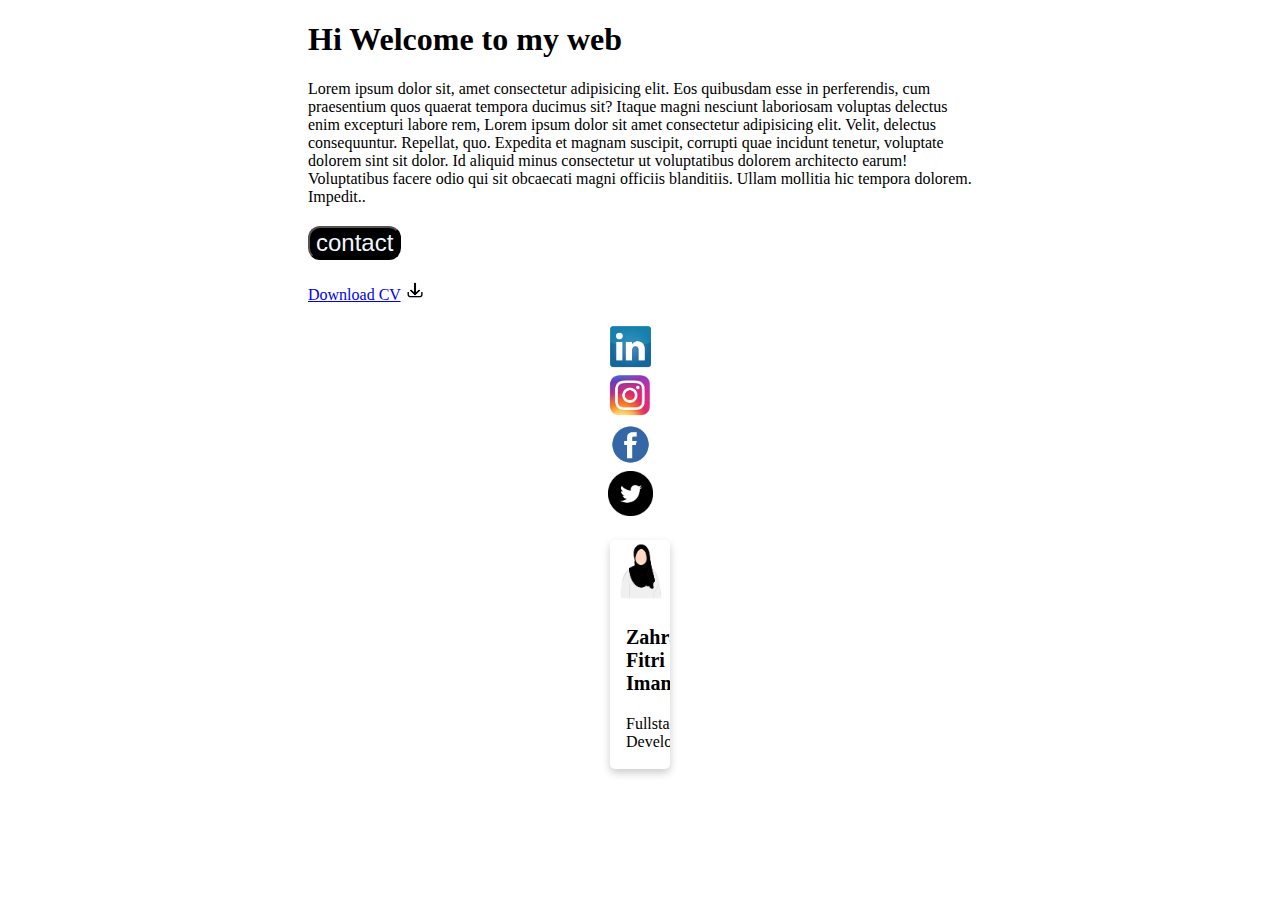
<file: index.html>
<!DOCTYPE html>
<html lang="en">
    <head>
        <meta charset="UTF-8" />
        <title>Hari 1</title>
        <link rel="stylesheet" href="style.css">
        <link rel="stylesheet" href="https://cdnjs.cloudflare.com/ajax/libs/font-awesome/6.4.2/css/all.min.css" integrity="sha512-z3gLpd7yknf1YoNbCzqRKc4qyor8gaKU1qmn+CShxbuBusANI9QpRohGBreCFkKxLhei6S9CQXFEbbKuqLg0DA==" crossorigin="anonymous" referrerpolicy="no-referrer" />
    </head>

    <body>
        <div class="pendahuluan">
        <h1>
            Hi Welcome to my web
        </h1>
        <p>
            Lorem ipsum dolor sit, amet consectetur adipisicing elit. Eos quibusdam
            esse in perferendis, cum praesentium quos quaerat tempora ducimus sit?
            Itaque magni nesciunt laboriosam voluptas delectus enim excepturi labore
            rem, Lorem ipsum dolor sit amet consectetur adipisicing elit. Velit,
            delectus consequuntur. Repellat, quo. Expedita et magnam suscipit,
            corrupti quae incidunt tenetur, voluptate dolorem sint sit dolor. Id
            aliquid minus consectetur ut voluptatibus dolorem architecto earum!
            Voluptatibus facere odio qui sit obcaecati magni officiis blanditiis.
            Ullam mollitia hic tempora dolorem. Impedit..
        </p>
        </div>

        <div class="margin_kontak pendahuluan">
            <button class="button_contact">contact</button>
            <br />
            <a class="margin_kontak" href="/">Download CV</a>
            <img class="margin_kontak" src="assets/download.jpg" width="20" />
        </div>

        <div class="margin_kontak pendahuluan">
        <div class="pendahuluan">
        <img src="assets/linkedln.png" width="45" alt="" />
        <img src="assets/instagram.png" width="45" alt="" />
        <img src="assets/facebook.png" width="45" alt="" />
        <img src="assets/twitter.png" width="45" alt="" />
        </div>
        </div>

    <div class="card_fix margin_kontak">
      <div class="card">
        <img src="assets/hijab.png" alt="" style="width: 100%" />
        <div class="container">
            <p class="text-center text40px">
                <b>Zahra Fitri Imani</b>
            </p>
            <p class="text-center">
                Fullstack Developer
            </p>
        </div>
      </div>
    </div>
  </body>
</html>
</file>
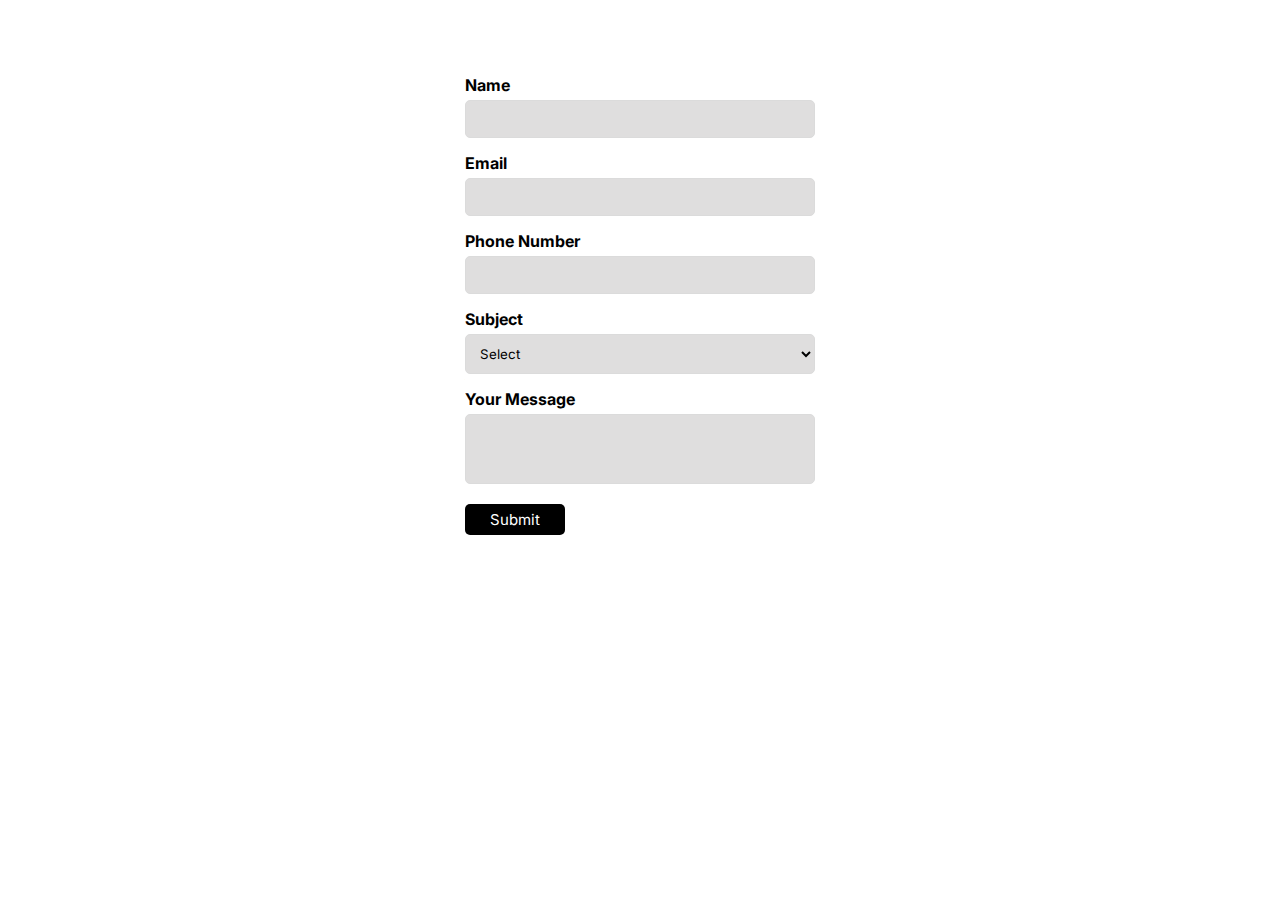
<file: contact.html>
<html>
    <head>
        <title>Contact Form</title>
        <link rel="stylesheet" href="contact.css">
    </head>
    <body>
        <form>
            <div>
                <label for="input-name">Name</label>
                <input type="text" id="input-name" required/>
            </div>

            <div>
                <label for="input-email">Email</label>
                <input type="email" id="input-email" required/>
            </div>

            <div>
                <label for="input-number">Phone Number</label>
                <input type="number" id="input-number" required/>
            </div>

            <div>
                <label for="input-subject">Subject</label>
                <select id="input-subject" required>
                    <option value="" hidden>Select</option>
                    <option>Frontend</option>
                    <option>Backend</option>
                    <option>Fullstack</option>
                </select>
            </div>

            <div>
                <label for="input-message">Your Message</label>
                <textarea rows="3" cols="10" id="input-message"></textarea>
            </div>
        
            <div>
                <button>Submit</button>
            </div>
        </form>
    </body>
</html>
</file>
<file: style.css>
.pendahuluan {
    padding-left: 300px;
    padding-right: 300px;
  }
  
  .card_fix {
    padding-left: 600px;
    padding-right: 600px;
  }
  
  .button_contact {
    background-color: black;
    color: aliceblue;
    font-size: 24px;
    border-radius: 12px;
  }
  
  .button_contact:hover {
    background-color: yellow;
    color: white;
  }
  
  .margin_kontak {
    margin-top: 20px;
  }
  
  .card {
    border-radius: 5px;
    overflow: hidden;
    margin: 2px;
    background-color: #fff;
  }
  
  .card {
    box-shadow: 0 4px 8px 0 rgba(0, 0, 0, 0.2);
    transition: 0.3s;
  }
  
  .card img {
    width: 20px;
  }
  
  .card:hover {
    box-shadow: 0 8px 16px 0 rgba(0, 0, 0, 0.2);
  }
  
  .container {
    padding: 2px 16px;
  }
  
  .text-center {
    text-align: center;
  }
  
  .text40px {
    font-size: 20px;
  }
</file>
<file: contact.css>
@import url('https://fonts.googleapis.com/css2?family=Inter:wght@100;200;300;400;500;600;700;800;900&display=swap');

* {
    text-decoration:none;
    font-family: 'inter', sans-serif;
}

form {
    width: 350px;
    margin: 50px auto;
    padding: 10px;
}

form div {
    margin-top: 15px;
}

label {
    font-weight: bold;
}

input, select, textarea {
    background-color: #dfdede;
    width: 100%;
    padding:10px;
    margin-top: 5px;
    border-radius: 5px;
    border: 1px solid #dbdbdb;
    resize: none;
}

button {
    background-color: black;
    color: white;
    padding: 6px 25px;
    border: none;
    border-radius: 5px;
    margin-top: 5px;
    font-size: 15px;
    cursor: pointer;
}

button:hover {
    background-color: purple;
}
</file>
